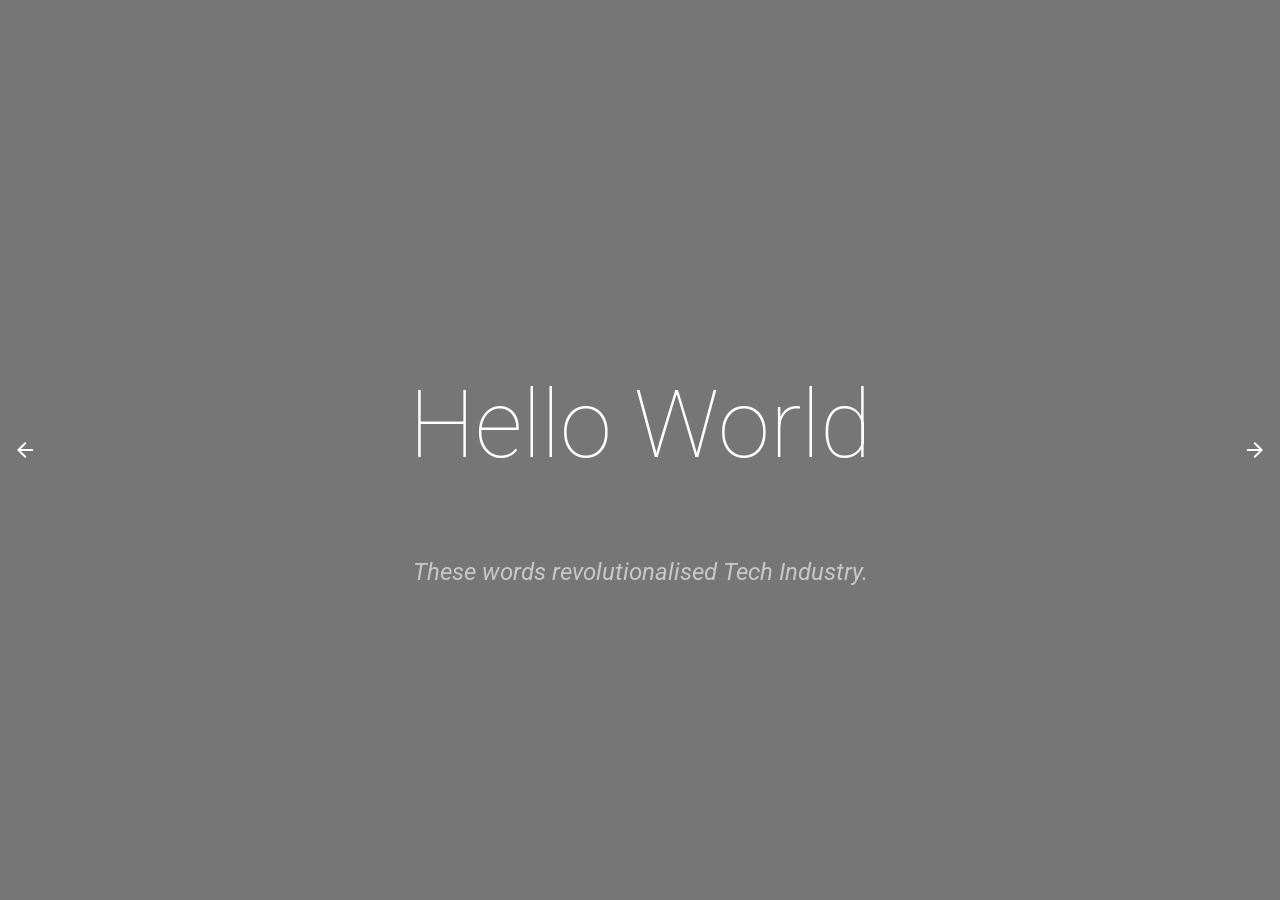
<file: index.html>
<!DOCTYPE html>
<html lang="en" ng-app="CarouselExperiment">
<head>
    <meta charset="UTF-8">
    <title>Material Design Carousel!</title>
    <link href="src/css/ripple.css" rel="stylesheet">
    <link href="src/css/md-carousel.css" rel="stylesheet">
    <link href="https://fonts.googleapis.com/icon?family=Material+Icons"
          rel="stylesheet">
    <link href="https://fonts.googleapis.com/css?family=Roboto:100,100i,300,300i,400,400i,500,500i,700,700i,900,900i" rel="stylesheet">
</head>
<body>
<md-carousel></md-carousel>
<script src="src/js/jquery.js"></script>
<script src="src/js/ripple.js"></script>
<script src="src/js/angular.min.js"></script>
<script src="app.js"></script>
<script src="srvc/carousel.js"></script>
<script src="dir/md-carousel.js"></script>
<script src="ctrl/mdCarousel.js"></script>
<script src="src/js/md-carousel.js"></script>
</body>
</html>
</file>
<file: src/css/ripple.css>
.ink {
  display: block;
  position: absolute;
  pointer-events: none;
  border-radius: 50%;
  -webkit-transform: scale(0);
  -moz-transform: scale(0);
  -ms-transform: scale(0);
  -o-transform: scale(0);
  transform: scale(0);
}
.ink {
  opacity: 1;
}
.ink.invisible{
  opacity: 0;
  -webkit-transform: scale(2.5);
  -ms-transform: scale(2.5);
  -o-transform: scale(2.5);
  transform: scale(2.5);
}
.ink.animate {
  -webkit-animation: ripple-effect 0.5s cubic-bezier(.77,.01,1,.99);
  -o-animation: ripple-effect 0.5s  cubic-bezier(.77,.01,1,.99);
  animation: ripple-effect 0.5s  cubic-bezier(.77,.01,1,.99);
}

@keyframes ripple-effect {
  100% {
    -webkit-transform: scale(2.5);
    -ms-transform: scale(2.5);
    -o-transform: scale(2.5);
    transform: scale(2.5);

  }
}
@-webkit-keyframes ripple-effect {
  100% {
    -webkit-transform: scale(2.5);
    -ms-transform: scale(2.5);
    -o-transform: scale(2.5);
    transform: scale(2.5);

  }
}
@-moz-keyframes ripple-effect {
  100% {
    -webkit-transform: scale(2.5);
    -ms-transform: scale(2.5);
    -o-transform: scale(2.5);
    transform: scale(2.5);


  }
}
@-ms-keyframes ripple-effect {
  100% {
    -webkit-transform: scale(2.5);
    -ms-transform: scale(2.5);
    -o-transform: scale(2.5);
    transform: scale(2.5);

  }
}
@-o-keyframes ripple-effect {
  100% {
    -webkit-transform: scale(2.5);
    -ms-transform: scale(2.5);
    -o-transform: scale(2.5);
    transform: scale(2.5);

  }
}
</file>
<file: src/css/md-carousel.css>
@import url('https://fonts.googleapis.com/css?family=Roboto:300,300i,400,400i,500,700');
.header{
    overflow: hidden;
}
body *{
    font-family: "Roboto", sans-serif;
}
body{
    margin:0;
    padding:0;
}
.md-carousel{
    height: 100vh;
    width: 100%;
    z-index: 10;
    background: #eee;
    overflow-y:hidden;
    overflow-x:hidden;
    position: relative;
}
.md-carousel > .slides{
    list-style: none;
    padding: 0;
    height:100%;
    margin:0 !important;
    overflow: hidden;
    display: flex;
    display: -webkit-flex;
    align-items: flex-start;
    -webkit-align-items: flex-start;
    flex-direction: row;
    justify-content: flex-start;
    -webkit-transition: all 0.6s cubic-bezier(0.4, 0, 0.2, 1);
    -moz-transition: all 0.6s cubic-bezier(0.4, 0, 0.2, 1);
    -ms-transition: all 0.6s cubic-bezier(0.4, 0, 0.2, 1);
    -o-transition: all 0.6s cubic-bezier(0.4, 0, 0.2, 1);
    transition: all 0.6s cubic-bezier(0.4, 0, 0.2, 1);
}
.md-carousel > .slides::-webkit-scrollbar{
    height: 0;
}
.md-carousel > .slides > li{
    display: flex;
    display: -webkit-flex;
    align-items: center;
    -webkit-align-items: center;
    flex-direction: row;
    flex-flow: row;
    justify-content: center;
    height: 100%;
    width:100%;
    position: relative;
    padding: 0 !important;

}
.md-carousel > .slides > li.active{
    -webkit-transform: translate3d(0,0,0);
    -moz-transform: translate3d(0,0,0);
    -ms-transform: translate3d(0,0,0);
    -o-transform: translate3d(0,0,0);
    transform: translate3d(0,0,0);
}

.md-carousel > .slides > li > .img{
    background: no-repeat center center;
    -webkit-background-size:cover;
    background-size:cover;
    background-origin: border-box;
    position: absolute;
    left:0;
    top:0;
    height: 100%;
    width: 100%;
    z-index: 1;
}
.md-carousel > .slides > li > .caption{
    z-index: 3;
    position: relative;
    flex: 1;
    -webkit-flex: 1;
    text-align: center;
    width: 100%;
}
.md-carousel > .slides > li > .caption > h2.title{
    font-size: 5.9rem;
    font-weight: 100;
}
.md-carousel > .slides > li > .caption > h3.subtext{
    font-size: 1.5rem;
    font-weight: 400;
    font-style: italic;
    opacity: 0.6;
}
.md-carousel > .slides > li.color-white > .caption > h2.title, .md-carousel > .slides > li.color-white > .caption > h3.subtext{
    color: #fff;
}
.md-carousel > .slides > li.color-dark > .caption > h2.title, .md-carousel > .slides > li.color-dark > .caption > h3.subtext{
    color: #333;
}
.md-carousel > .slides > li > .backdrop-static {
    width:100%;
    height:100%;
    position: absolute;
    left:0; top:0; right:0; bottom:0;
    visibility: visible;
    background: rgb(0,0,0);
    opacity: 0.5;
    z-index: 2;
}
.md-carousel > .carousel-control-box{
    display: flex;
    display: -webkit-flex;
    flex-direction: row;
    flex-flow: row;
    justify-content: space-between;
    z-index: 4;
    position: absolute;
    height:100%;
    overflow: hidden;
    left:0;
    top:0;
    bottom:0;
    right:0;
}
.md-carousel > .carousel-control-box > a{
    color: #fff;
    text-decoration: none;
    padding: 13px;
    display: flex;
    display: -webkit-flex;
    flex-direction: row;
    flex-flow: row;
    justify-content: space-between;
    align-items: center;
    -webkit-align-items: center;
    -webkit-transition: all 0.4s cubic-bezier(.37,.39,0,.99);
    -moz-transition: all 0.4s cubic-bezier(.37,.39,0,.99);
    -ms-transition: all 0.4s cubic-bezier(.37,.39,0,.99);
    -o-transition: all 0.4s cubic-bezier(.37,.39,0,.99);
    transition: all 0.4s cubic-bezier(.37,.39,0,.99);
    cursor: pointer;
    -webkit-user-select: none;
    -moz-user-select: none;
    -ms-user-select: none;
    user-select: none;

}
.md-carousel > .carousel-control-box > a.right{
    float: right;
    position: relative;
}
.md-carousel > .carousel-control-box > a > i{
    -webkit-transition: all 1.2s cubic-bezier(.37,.39,0,.99);
    -moz-transition: all 1.2s cubic-bezier(.37,.39,0,.99);
    -ms-transition: all 1.2s cubic-bezier(.37,.39,0,.99);
    -o-transition: all 1.2s cubic-bezier(.37,.39,0,.99);
    transition: all 1.2s cubic-bezier(.37,.39,0,.99);
}
.md-carousel > .carousel-control-box > a.left:hover > i{
    -webkit-transform: translateX(15px);
    -moz-transform: translateX(15px);
    -ms-transform: translateX(15px);
    -o-transform: translateX(15px);
    transform: translateX(15px);
}
.md-carousel > .carousel-control-box > a.left.clicked > i{
    -webkit-transform: translateX(-15px);
    -moz-transform: translateX(-15px);
    -ms-transform: translateX(-15px);
    -o-transform: translateX(-15px);
    transform: translateX(-15px);
    -webkit-transition: all 0.25s cubic-bezier(.37,.39,0,.99);
    -moz-transition: all 0.25s cubic-bezier(.37,.39,0,.99);
    -ms-transition: all 0.25s cubic-bezier(.37,.39,0,.99);
    -o-transition: all 0.25s cubic-bezier(.37,.39,0,.99);
    transition: all 0.25s cubic-bezier(.37,.39,0,.99);
}
.md-carousel > .carousel-control-box > a.right:hover > i{
    -webkit-transform: translateX(-15px);
    -moz-transform: translateX(-15px);
    -ms-transform: translateX(-15px);
    -o-transform: translateX(-15px);
    transform: translateX(-15px);
}
.md-carousel > .carousel-control-box > a.right.clicked > i{
    -webkit-transform: translateX(15px);
    -moz-transform: translateX(15px);
    -ms-transform: translateX(15px);
    -o-transform: translateX(15px);
    transform: translateX(15px);
    -webkit-transition: all 0.25s cubic-bezier(.37,.39,0,.99);
    -moz-transition: all 0.25s cubic-bezier(.37,.39,0,.99);
    -ms-transition: all 0.25s cubic-bezier(.37,.39,0,.99);
    -o-transition: all 0.25s cubic-bezier(.37,.39,0,.99);
    transition: all 0.25s cubic-bezier(.37,.39,0,.99);
}
</file>
